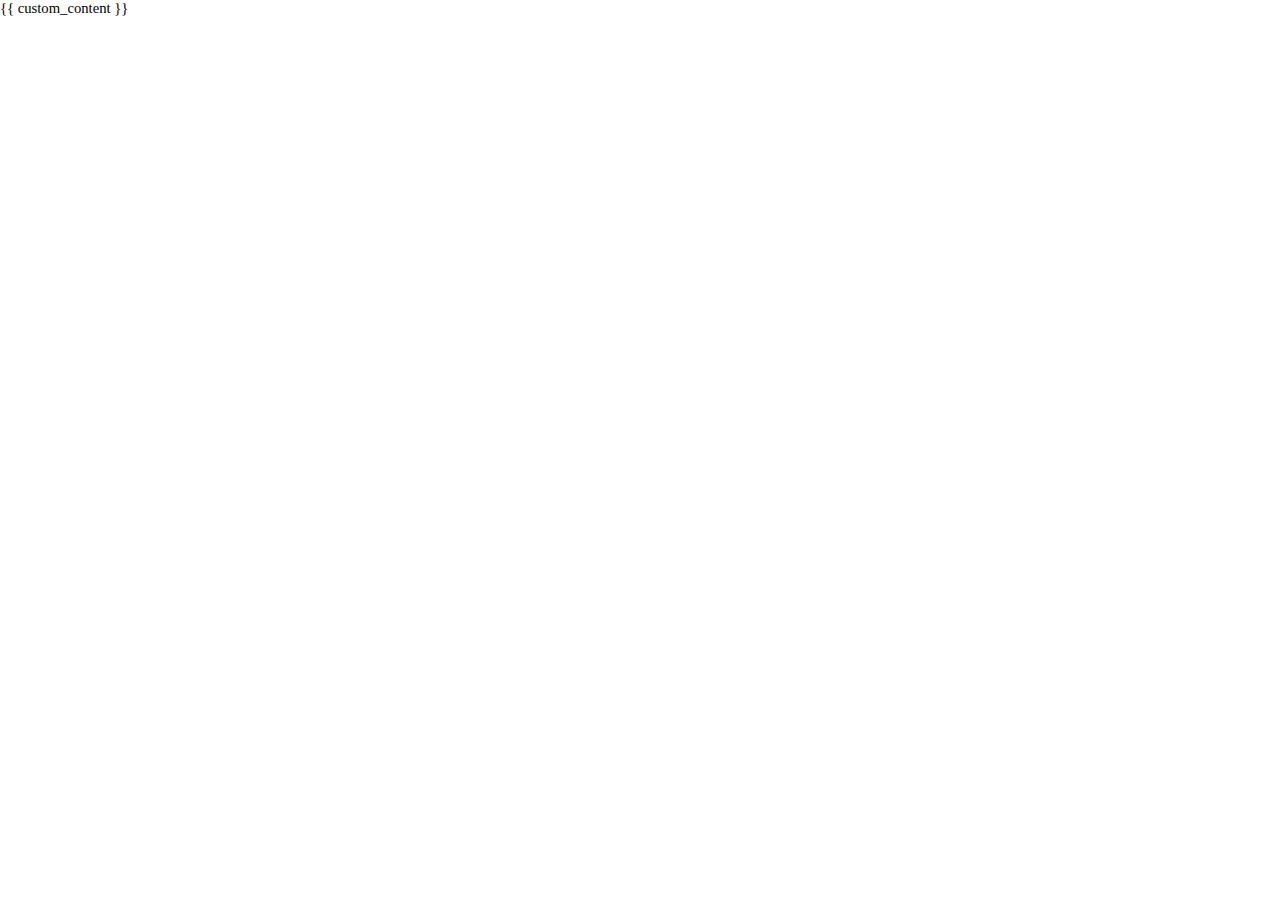
<file: Website/custom_template.html>
<!DOCTYPE html>
<html>
<head lang="en">
 <style type="text/css">

    body {
      margin: 0;
      font-size: 11pt; 
    }

    br {
      line-height: 2em;
    }

  </style>

    <meta charset="UTF-8">
    <title>Custom Template</title>
</head>
<body>
  {{ custom_content }}
</body>
</html>
</file>
